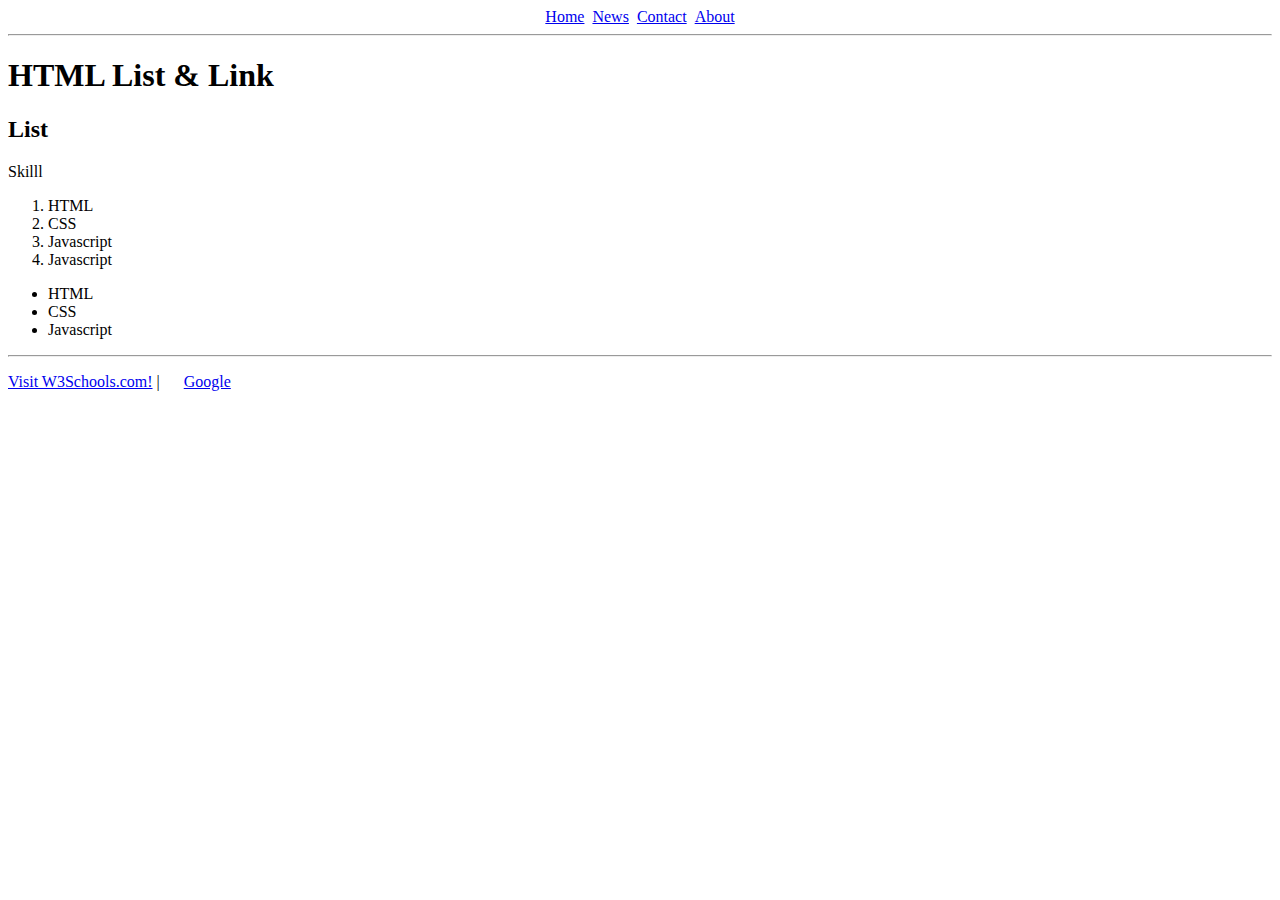
<file: index.html>
<!DOCTYPE html>
<html lang="en">

<head>
    <meta charset="UTF-8">
    <meta name="viewport" content="width=device-width, initial-scale=1.0">
    <title>List and  Link</title>
    <link rel="stylesheet" href="./styles.css">
</head>

<body>
    <ul class="Navbar">
        <li><a href="#">Home</a></li>
        <li><a href="./news.html">News</a></li>
        <li><a href="./contact.html">Contact</a></li>
        <li><a href="./about.html">About</a></li>
    </ul>
    <hr />
    <h1>HTML List & Link</h1>   
    <h2>List</h2>
    <p>Skilll</p>
    <ol>
        <li>HTML</li>
        <li>CSS</li>
        <li>Javascript</li>
        <li>Javascript</li>
    </ol>
    <ul>
        <li>HTML</li>
        <li>CSS</li>
        <li>Javascript</li>
    </ul>

    <hr>
    <p><a href="https://www.w3schools.com/">Visit W3Schools.com!</a> |&nbsp;&nbsp;&nbsp;&nbsp;&nbsp;
        <a href="https://www.google.com/">Google</a>
    </p>

</body>

</html>
</file>
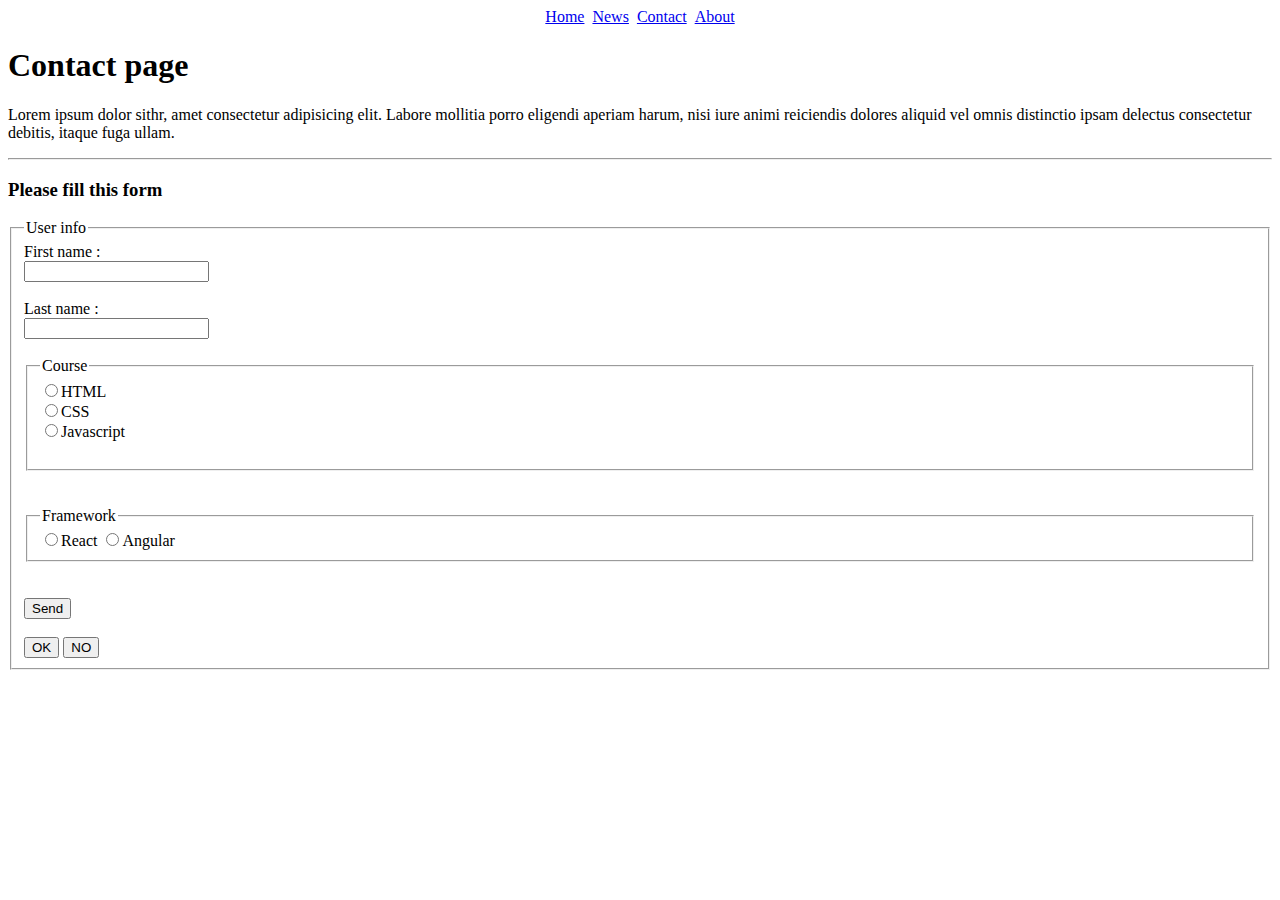
<file: contact.html>
<!DOCTYPE html>
<html lang="en">

<head>
    <meta charset="UTF-8">
    <meta name="viewport" content="width=device-width, initial-scale=1.0">
    <title>Contact page</title>
    <link rel="stylesheet" href="./styles.css">
</head>

<body>
    <ul class="Navbar">
        <li><a href="./index.html">Home</a></li>
        <li><a href="./news.html">News</a></li>
        <li><a href="#">Contact</a></li>
        <li><a href="./about.html">About</a></li>
    </ul>
    <h1>Contact page</h1>
    <p>Lorem ipsum dolor sithr, amet consectetur adipisicing elit. Labore mollitia porro eligendi aperiam harum, nisi
        iure animi reiciendis dolores aliquid vel omnis distinctio ipsam delectus consectetur debitis, itaque fuga
        ullam.</p>
    <hr>
    <h3>Please fill this form</h3>
    <form action="./index.html" method="get">
        <fieldset>
            <legend>User info</legend>
            <label> First name : <br>
                <input type="text" name="fname" />
            </label>
            <br><br>
            <label> Last name : <br>
                <input type="text" name="lname" />
            </label>
            <br><br>
            <fieldset>

                <legend>Course</legend>
                <label>
                    <input type="radio" name="Course" value="html">HTML
                </label><br>
                <label>
                    <input type="radio" name="Course" value="css">CSS
                </label><br>
                <label>
                    <input type="radio" name="Course" value="js">Javascript
                </label><br><br>
            </fieldset><br><br>
            <fieldset>

                <legend>Framework</legend>
                <label>
                    <input type="radio" name="fwork" value="React">React
                </label>
                <label>
                    <input type="radio" name="fwork" value="Angular">Angular
                </label>
            </fieldset>
            <br><br>
            <input type="submit" value="Send"><br><br>
            <!--Button good more than input-->
            <button>OK</button>
            <button type="button">NO</button>
        </fieldset>

    </form>

</body>

</html>
</file>
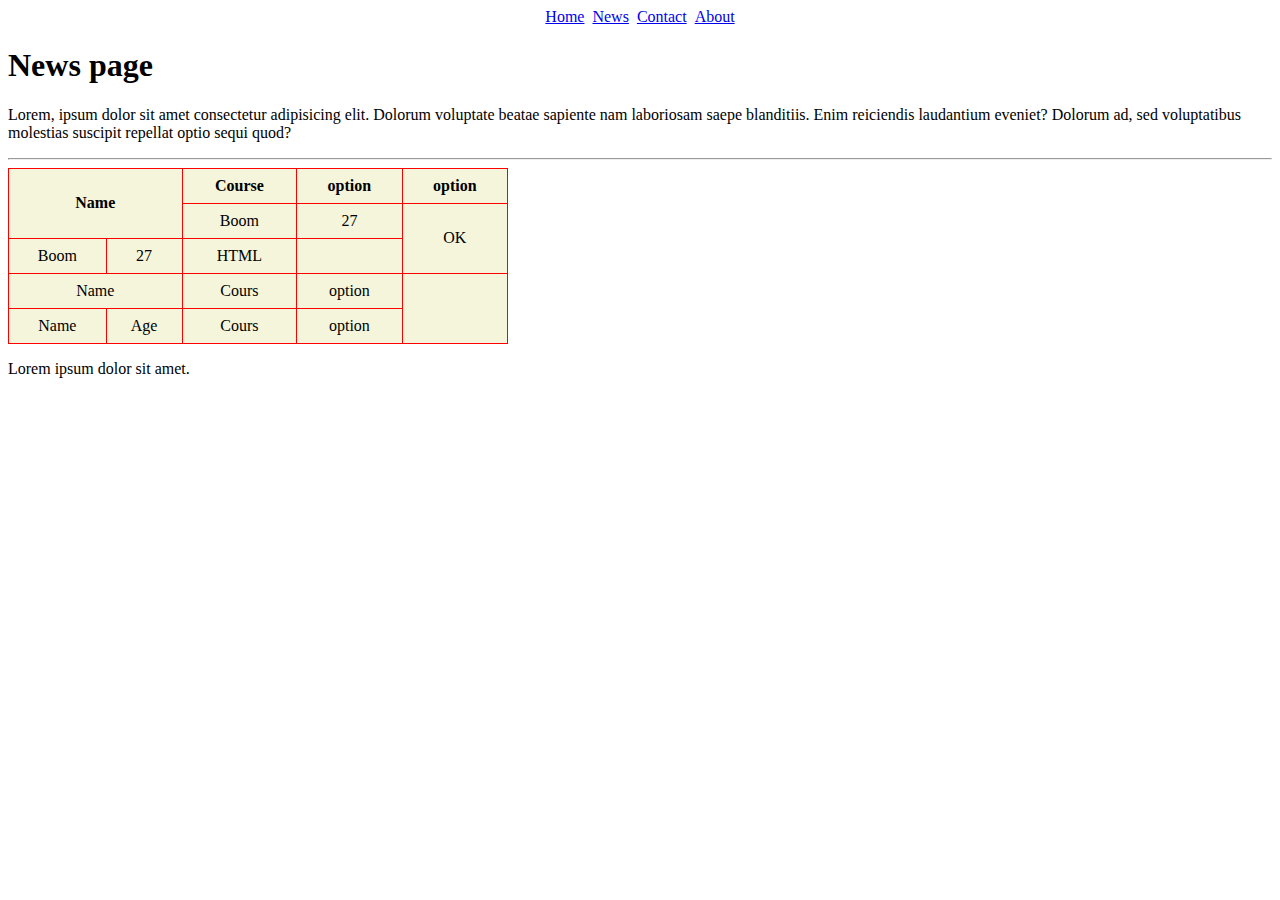
<file: news.html>
<!DOCTYPE html>
<html lang="en">

<head>
    <meta charset="UTF-8">
    <meta name="viewport" content="width=device-width, initial-scale=1.0">
    <title>News page</title>
    <link rel="stylesheet" href="./styles.css">
</head>

<body>
    <ul class="Navbar">
        <li><a href="./index.html">Home</a></li>
        <li><a href="#">News</a></li>
        <li><a href="./contact.html">Contact</a></li>
        <li><a href="./about.html">About</a></li>
    </ul>
    <h1>News page</h1>
    <p>Lorem, ipsum dolor sit amet consectetur adipisicing elit. Dolorum voluptate beatae sapiente nam laboriosam saepe
        blanditiis. Enim reiciendis laudantium eveniet? Dolorum ad, sed voluptatibus molestias suscipit repellat optio
        sequi quod?
    </p>
    <hr />
    <table class="table-user">
        <tr>
            <th colspan="2" rowspan="2">Name</th>
            <th>Course</th>
            <th>option</th>
            <th>option</th>
        </tr>
        <tr>
            <td>Boom</td>
            <td>27</td>
            <td rowspan="2">OK</td>
        </tr>
        <tr>
            <td>Boom</td>
            <td>27</td>
            <td>HTML</td>
        </tr>
        <tr>
            <td colspan="2">Name</td>
            <td>Cours</td>
            <td>option</td>
        </tr>
        <tr>
            <td>Name</td>
            <td>Age</td>
            <td>Cours</td>
            <td>option</td>
        </tr>
    </table>
    <main>
        <p>Lorem ipsum dolor sit amet.</p>
    </main>
</body>

</html>
</file>
<file: styles.css>
.Navbar {
    list-style-type: none;
    margin: 0;
    padding: 0;
    display: flex;
    gap: 8px;
    justify-content: center;
}

img {
    width: 50%;
    height: 50%;
}

.table-user{
    background-color: beige;
    border: 1px solid red; 
    border-collapse: collapse;  
    width: 500px;
}

.table-user td,th {
    border: 1px solid red;   
    padding: 8px;
    text-align: center;
}
</file>
